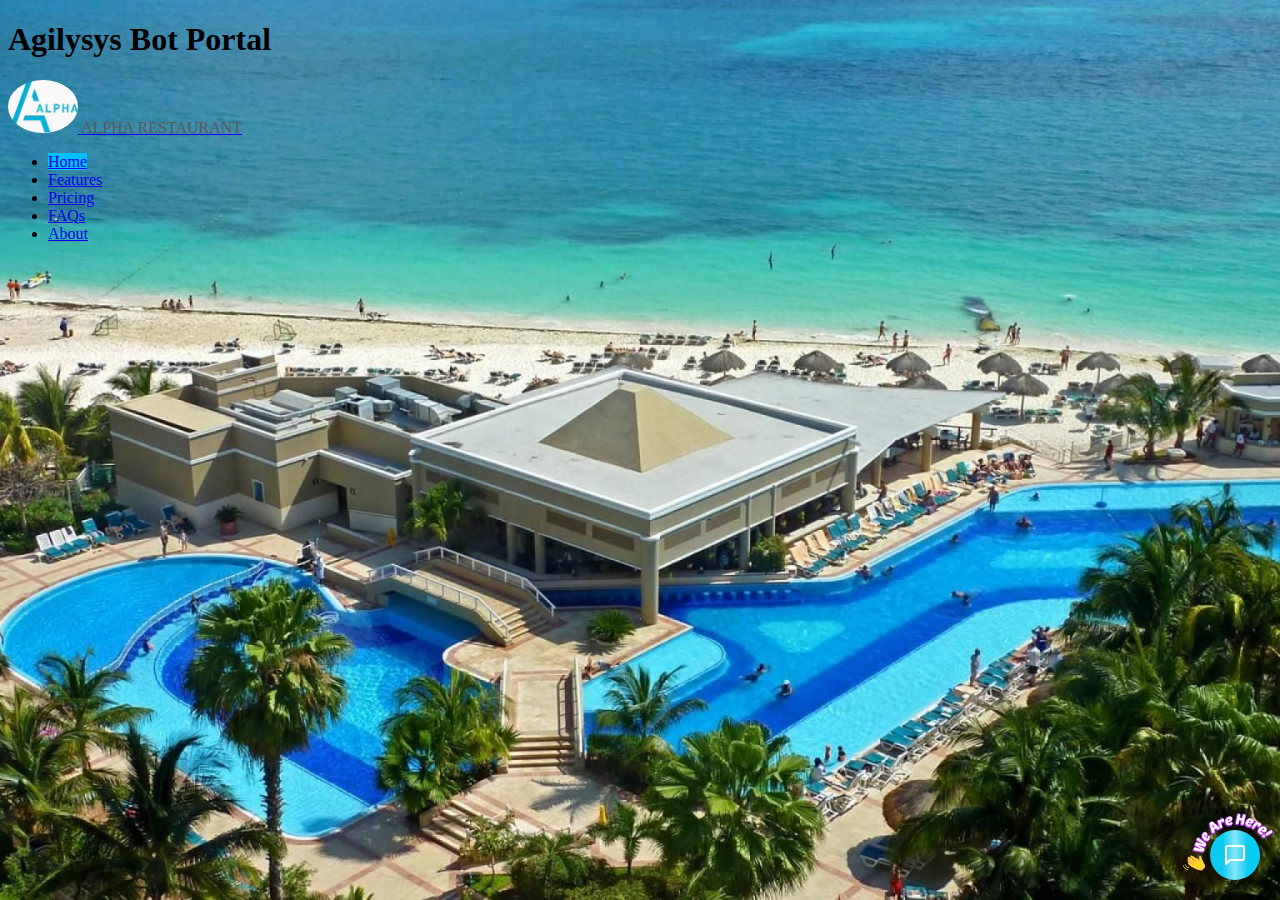
<file: index.html>
<!doctype html>
<html lang="en">

<head>
  <meta charset="utf-8">
  <meta name="viewport" content="width=device-width, initial-scale=1">
  <meta name="description" content="">
  <meta name="author" content="Mark Otto, Jacob Thornton, and Bootstrap contributors">
  <meta name="generator" content="Hugo 0.87.0">
  <title>Alpha Restaurant</title>

  <link rel="canonical" href="https://getbootstrap.com/docs/5.1/examples/headers/">

  <link href="https://fonts.googleapis.com/css?family=Nunito:400,600,700" rel="stylesheet">

  <!-- Bootstrap core CSS -->
  <link href="https://cdn.jsdelivr.net/npm/bootstrap@5.1.0/dist/css/bootstrap.min.css" rel="stylesheet" integrity="sha384-KyZXEAg3QhqLMpG8r+8fhAXLRk2vvoC2f3B09zVXn8CA5QIVfZOJ3BCsw2P0p/We" crossorigin="anonymous">
  <link href="./css/select2.min.css" rel="stylesheet" type="text/css" />
  <link href="./css/chatBot.css" rel="stylesheet" type="text/css" />
  <script src="https://code.jquery.com/jquery-3.6.0.min.js" integrity="sha256-/xUj+3OJU5yExlq6GSYGSHk7tPXikynS7ogEvDej/m4=" crossorigin="anonymous"></script>
  <script crossorigin="anonymous" src="https://cdn.botframework.com/botframework-webchat/latest/webchat.js"></script>

  <style>
    .bd-placeholder-img {
      font-size: 1.125rem;
      text-anchor: middle;
      -webkit-user-select: none;
      -moz-user-select: none;
      user-select: none;
    }

    @media (min-width: 768px) {
      .bd-placeholder-img-lg {
        font-size: 3.5rem;
      }
    }


    html { 
  background: url('bga.jpg') no-repeat center center fixed; 
  -webkit-background-size: cover;
  -moz-background-size: cover;
  -o-background-size: cover;
  background-size: cover;
}

    .nav-item a:hover {
      background-color: #00bfff;
      color: aliceblue;
}

@media only screen and (max-width: 700px) {
   
   .chat-screen {
      width: 93%;
   }

   .chat-body{
    width: 65%;

   }

   .Botiframe{
    width: 85%;
    width:70%;height: 90%;
   }
}

@media only screen and (min-width: 800px) {
   
   .chat-screen {
      width: 45%;
   }

   .chat-body{
    width: 75%;

   }

   .Botiframe{
    width: 600px;height: 400px;
   }
}

  </style>


  <!-- Custom styles for this template -->
  <link href="headers.css" rel="stylesheet">
</head>

<body>

  <svg xmlns="http://www.w3.org/2000/svg" style="display: none;">
    <symbol id="bootstrap" viewBox="0 0 118 94">
      <title>ALPHA RESTAURANT</title>
      <path fill-rule="evenodd" clip-rule="evenodd"
        d="M24.509 0c-6.733 0-11.715 5.893-11.492 12.284.214 6.14-.064 14.092-2.066 20.577C8.943 39.365 5.547 43.485 0 44.014v5.972c5.547.529 8.943 4.649 10.951 11.153 2.002 6.485 2.28 14.437 2.066 20.577C12.794 88.106 17.776 94 24.51 94H93.5c6.733 0 11.714-5.893 11.491-12.284-.214-6.14.064-14.092 2.066-20.577 2.009-6.504 5.396-10.624 10.943-11.153v-5.972c-5.547-.529-8.934-4.649-10.943-11.153-2.002-6.484-2.28-14.437-2.066-20.577C105.214 5.894 100.233 0 93.5 0H24.508zM80 57.863C80 66.663 73.436 72 62.543 72H44a2 2 0 01-2-2V24a2 2 0 012-2h18.437c9.083 0 15.044 4.92 15.044 12.474 0 5.302-4.01 10.049-9.119 10.88v.277C75.317 46.394 80 51.21 80 57.863zM60.521 28.34H49.948v14.934h8.905c6.884 0 10.68-2.772 10.68-7.727 0-4.643-3.264-7.207-9.012-7.207zM49.948 49.2v16.458H60.91c7.167 0 10.964-2.876 10.964-8.281 0-5.406-3.903-8.178-11.425-8.178H49.948z">
      </path>

  </svg>

  <main>
    <h1 class="visually-hidden">Agilysys Bot Portal</h1>

    <div class="container">
      <header class="d-flex flex-wrap justify-content-center py-3 mb-4">
        <a href="/" class="d-flex align-items-center mb-3 mb-md-0 me-md-auto text-dark text-decoration-none">


          <img src="alphalogo1.jpg" alt="Avatar" style="width:70px; border-radius: 100%;">

          <span class="fs-4" style="color: #595959;">ALPHA RESTAURANT</span>
        </a>

        <ul class="nav nav-pills">
          <li class="nav-item" ><a href="https://www.agilysys.com/" class="nav-link active" aria-current="page" style="background-color:#00bfff">Home</a></li>
          <li class="nav-item"><a href="https://www.agilysys.com/en/solutions/" class="nav-link">Features</a></li>
          <li class="nav-item"><a href="https://www.agilysys.com/en/support/paymentcenter/" class="nav-link">Pricing</a></li>
          <li class="nav-item"><a href="https://www.agilysys.com/en/faqs/" class="nav-link">FAQs</a></li>
          <li class="nav-item"><a href="https://www.agilysys.com/en/contact-us/" class="nav-link">About</a></li>
        </ul>
      </header>
    </div>

    <div class="chat-screen">
      <div class="chat-header" style>
        <div class="chat-header-title">
           Alpha Restaurant Online Assistant
        </div>
        
      </div>
      <div class="chat-mail" style="
    padding-left: 0px;
    width: 530px;
    height: 460px;">

        <!--<iframe src='https://webchat.botframework.com/embed/AgilysysBot123?s=7ApwWKU5D2Q.z82kgffTtGLuezjlBtEuHn4RU-GCqFt1_bfv47I4uCM' class="Botiframe" ></iframe>-->
        <div id="webchat" class = "Botiframe" role="main"></div>


      </div>
    </div>



    </div>
    <div class="chat-bot-icon">
      <img src="img/we-are-here.svg" />
      <svg xmlns="http://www.w3.org/2000/svg" width="24" height="24" viewBox="0 0 24 24" fill="none" stroke="currentColor" stroke-width="2" stroke-linecap="round" stroke-linejoin="round" class="feather feather-message-square animate">
        <path d="M21 15a2 2 0 0 1-2 2H7l-4 4V5a2 2 0 0 1 2-2h14a2 2 0 0 1 2 2z"></path>
      </svg>
      <svg xmlns="http://www.w3.org/2000/svg" width="24" height="24" viewBox="0 0 24 24" fill="none" stroke="currentColor" stroke-width="2" stroke-linecap="round" stroke-linejoin="round" class="feather feather-x ">
        <line x1="18" y1="6" x2="6" y2="18"></line>
        <line x1="6" y1="6" x2="18" y2="18"></line>
      </svg>
    </div>
    <!-- Chat Bot UI Ends -->

    <script type="257be86a981729866f2fa61c-text/javascript">
      (function(i, s, o, g, r, a, m) {
        i['GoogleAnalyticsObject'] = r;
        i[r] = i[r] || function() {
          (i[r].q = i[r].q || []).push(arguments)
        }, i[r].l = 1 * new Date();
        a = s.createElement(o),
          m = s.getElementsByTagName(o)[0];
        a.async = 1;
        a.src = g;
        m.parentNode.insertBefore(a, m)
      })(window, document, 'script', 'https://www.google-analytics.com/analytics.js', 'ga');

      ga('create', 'UA-83834093-1', 'auto');
      ga('send', 'pageview');
    </script>
    <script src="https://ajax.cloudflare.com/cdn-cgi/scripts/7089c43e/cloudflare-static/rocket-loader.min.js" data-cf-settings="257be86a981729866f2fa61c-|49" defer=""></script>
    <!-- Time line Html Ends -->
    <!-- BEGIN GLOBAL MANDATORY SCRIPTS -->

    <script src="./js/select2.min.js"></script>
    <script>
      $(document).ready(function() {
        $(".select2_el").select2({});
      });
    </script>
    <script>
      $(document).ready(function() {
        //Toggle fullscreen
        $(".chat-bot-icon").click(function(e) {
          $(this).children('img').toggleClass('hide');
          $(this).children('svg').toggleClass('animate');
          $('.chat-screen').toggleClass('show-chat');
        });
        $('.chat-mail button').click(function() {
          $('.chat-mail').addClass('hide');
          $('.chat-body').removeClass('hide');
          $('.chat-input').removeClass('hide');
          $('.chat-header-option').removeClass('hide');
        });
        $('.end-chat').click(function() {
          $('.chat-body').addClass('hide');
          $('.chat-input').addClass('hide');
          $('.chat-session-end').removeClass('hide');
          $('.chat-header-option').addClass('hide');
        });
      });
    </script>


<script>
  (async function () {
    // In this demo, we are using Direct Line token from MockBot.
    // Your client code must provide either a secret or a token to talk to your bot.
    // Tokens are more secure. To learn about the differences between secrets and tokens
    // and to understand the risks associated with using secrets, visit https://docs.microsoft.com/en-us/azure/bot-service/rest-api/bot-framework-rest-direct-line-3-0-authentication?view=azure-bot-service-4.0

    

    window.WebChat.renderWebChat(
      {
        directLine: window.WebChat.createDirectLine({ secret: '1W0TFQrBLEw.5RBC0ZsFgdFL5hcVLho9L_sprWlzP0qzihOn7DMVHKs' })
        ,webSpeechPonyfillFactory: window.WebChat.createBrowserWebSpeechPonyfillFactory()
      },
      document.getElementById('webchat')
    );

    document.querySelector('#webchat > *').focus();
  })().catch(err => console.error(err));
  

</script>
    <script src="https://cdn.jsdelivr.net/npm/@popperjs/core@2.9.3/dist/umd/popper.min.js" integrity="sha384-eMNCOe7tC1doHpGoWe/6oMVemdAVTMs2xqW4mwXrXsW0L84Iytr2wi5v2QjrP/xp" crossorigin="anonymous"></script>
    <script src="https://cdn.jsdelivr.net/npm/bootstrap@5.1.0/dist/js/bootstrap.min.js" integrity="sha384-cn7l7gDp0eyniUwwAZgrzD06kc/tftFf19TOAs2zVinnD/C7E91j9yyk5//jjpt/" crossorigin="anonymous"></script>


</body>

</html>
</file>
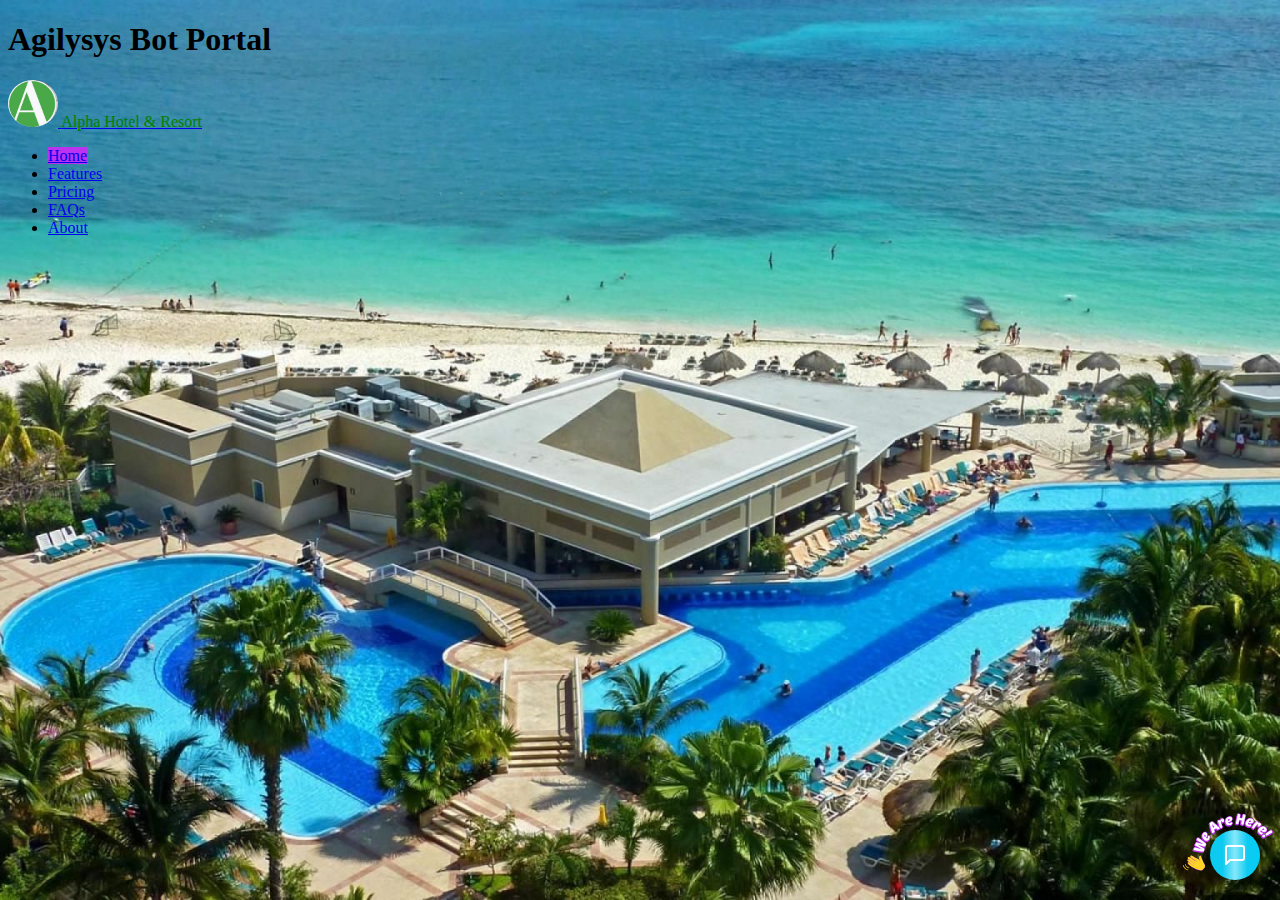
<file: index1.html>
<!doctype html>
<html lang="en">

<head>
  <meta charset="utf-8">
  <meta name="viewport" content="width=device-width, initial-scale=1">
  <meta name="description" content="">
  <meta name="author" content="Mark Otto, Jacob Thornton, and Bootstrap contributors">
  <meta name="generator" content="Hugo 0.87.0">
  <title>Alpha Hotel & Resort</title>

  <link rel="canonical" href="https://getbootstrap.com/docs/5.1/examples/headers/">

  <link href="https://fonts.googleapis.com/css?family=Nunito:400,600,700" rel="stylesheet">

  <!-- Bootstrap core CSS -->
  <link href="https://cdn.jsdelivr.net/npm/bootstrap@5.1.0/dist/css/bootstrap.min.css" rel="stylesheet" integrity="sha384-KyZXEAg3QhqLMpG8r+8fhAXLRk2vvoC2f3B09zVXn8CA5QIVfZOJ3BCsw2P0p/We" crossorigin="anonymous">
  <link href="./css/select2.min.css" rel="stylesheet" type="text/css" />
  <link href="./css/chatBot.css" rel="stylesheet" type="text/css" />
  <script src="https://code.jquery.com/jquery-3.6.0.min.js" integrity="sha256-/xUj+3OJU5yExlq6GSYGSHk7tPXikynS7ogEvDej/m4=" crossorigin="anonymous"></script>

  <style>
    .bd-placeholder-img {
      font-size: 1.125rem;
      text-anchor: middle;
      -webkit-user-select: none;
      -moz-user-select: none;
      user-select: none;
    }

    @media (min-width: 768px) {
      .bd-placeholder-img-lg {
        font-size: 3.5rem;
      }
    }


    html { 
  background: url('bga.jpg') no-repeat center center fixed; 
  -webkit-background-size: cover;
  -moz-background-size: cover;
  -o-background-size: cover;
  background-size: cover;
}

    .nav-item a:hover {
      background-color: #bc32ef;
      color: aliceblue;
}
  </style>


  <!-- Custom styles for this template -->
  <link href="headers.css" rel="stylesheet">
</head>

<body>

  <svg xmlns="http://www.w3.org/2000/svg" style="display: none;">
    <symbol id="bootstrap" viewBox="0 0 118 94">
      <title>Alpha Hotel & Resort</title>
      <path fill-rule="evenodd" clip-rule="evenodd"
        d="M24.509 0c-6.733 0-11.715 5.893-11.492 12.284.214 6.14-.064 14.092-2.066 20.577C8.943 39.365 5.547 43.485 0 44.014v5.972c5.547.529 8.943 4.649 10.951 11.153 2.002 6.485 2.28 14.437 2.066 20.577C12.794 88.106 17.776 94 24.51 94H93.5c6.733 0 11.714-5.893 11.491-12.284-.214-6.14.064-14.092 2.066-20.577 2.009-6.504 5.396-10.624 10.943-11.153v-5.972c-5.547-.529-8.934-4.649-10.943-11.153-2.002-6.484-2.28-14.437-2.066-20.577C105.214 5.894 100.233 0 93.5 0H24.508zM80 57.863C80 66.663 73.436 72 62.543 72H44a2 2 0 01-2-2V24a2 2 0 012-2h18.437c9.083 0 15.044 4.92 15.044 12.474 0 5.302-4.01 10.049-9.119 10.88v.277C75.317 46.394 80 51.21 80 57.863zM60.521 28.34H49.948v14.934h8.905c6.884 0 10.68-2.772 10.68-7.727 0-4.643-3.264-7.207-9.012-7.207zM49.948 49.2v16.458H60.91c7.167 0 10.964-2.876 10.964-8.281 0-5.406-3.903-8.178-11.425-8.178H49.948z">
      </path>

  </svg>

  <main>
    <h1 class="visually-hidden">Agilysys Bot Portal</h1>

    <div class="container">
      <header class="d-flex flex-wrap justify-content-center py-3 mb-4">
        <a href="/" class="d-flex align-items-center mb-3 mb-md-0 me-md-auto text-dark text-decoration-none">


          <img src="bg1.jpg" alt="Avatar" style="width:50px; border-radius: 50%;">

          <span class="fs-4" style="color: green;">Alpha Hotel & Resort</span>
        </a>

        <ul class="nav nav-pills">
          <li class="nav-item" ><a href="https://www.agilysys.com/" class="nav-link active" aria-current="page" style="background-color:#bc32ef">Home</a></li>
          <li class="nav-item"><a href="https://www.agilysys.com/en/solutions/" class="nav-link">Features</a></li>
          <li class="nav-item"><a href="https://www.agilysys.com/en/support/paymentcenter/" class="nav-link">Pricing</a></li>
          <li class="nav-item"><a href="https://www.agilysys.com/en/faqs/" class="nav-link">FAQs</a></li>
          <li class="nav-item"><a href="https://www.agilysys.com/en/contact-us/" class="nav-link">About</a></li>
        </ul>
      </header>
    </div>

    <div class="chat-screen">
      <div class="chat-header">
        <div class="chat-header-title">
           Alpha Hotel & Resort Online Assistant
        </div>
        <div class="chat-header-option hide">
          <span class="dropdown custom-dropdown">
            <a class="dropdown-toggle" href="#" role="button" id="dropdownMenuLink1" data-toggle="dropdown" aria-haspopup="true" aria-expanded="false">
              <svg xmlns="http://www.w3.org/2000/svg" width="24" height="24" viewBox="0 0 24 24" fill="none" stroke="currentColor" stroke-width="2" stroke-linecap="round" stroke-linejoin="round" class="feather feather-more-horizontal">
                <circle cx="12" cy="12" r="1"></circle>
                <circle cx="19" cy="12" r="1"></circle>
                <circle cx="5" cy="12" r="1"></circle>
              </svg>
            </a>
            <div class="dropdown-menu dropdown-menu-right" aria-labelledby="dropdownMenuLink1" style="will-change: transform;">
              <a class="dropdown-item" href="javascript:void(0);">
                <svg xmlns="http://www.w3.org/2000/svg" width="16" height="16" viewBox="0 0 24 24" fill="none" stroke="#bc32ef" stroke-width="2" stroke-linecap="round" stroke-linejoin="round" class="feather feather-file-text">
                  <path d="M14 2H6a2 2 0 0 0-2 2v16a2 2 0 0 0 2 2h12a2 2 0 0 0 2-2V8z"></path>
                  <polyline points="14 2 14 8 20 8"></polyline>
                  <line x1="16" y1="13" x2="8" y2="13"></line>
                  <line x1="16" y1="17" x2="8" y2="17"></line>
                  <polyline points="10 9 9 9 8 9"></polyline>
                </svg>
                Send Transcriptions
              </a>
              <a class="dropdown-item end-chat" href="javascript:void(0);">
                <svg xmlns="http://www.w3.org/2000/svg" width="16" height="16" viewBox="0 0 24 24" fill="none" stroke="#bc32ef" stroke-width="2" stroke-linecap="round" stroke-linejoin="round" class="feather feather-power">
                  <path d="M18.36 6.64a9 9 0 1 1-12.73 0"></path>
                  <line x1="12" y1="2" x2="12" y2="12"></line>
                </svg>
                End Chat
              </a>
            </div>
          </span>
        </div>
      </div>
      <div class="chat-mail" style="
    padding-left: 0px;
    width: 530px;
    height: 460px;">

        <iframe src='https://webchat.botframework.com/embed/AgilysysBot123?s=7ApwWKU5D2Q.z82kgffTtGLuezjlBtEuHn4RU-GCqFt1_bfv47I4uCM' style="width: 500px;height: 400px;"></iframe>



      </div>
    </div>



    </div>
    <div class="chat-bot-icon">
      <img src="img/we-are-here.svg" />
      <svg xmlns="http://www.w3.org/2000/svg" width="24" height="24" viewBox="0 0 24 24" fill="none" stroke="currentColor" stroke-width="2" stroke-linecap="round" stroke-linejoin="round" class="feather feather-message-square animate">
        <path d="M21 15a2 2 0 0 1-2 2H7l-4 4V5a2 2 0 0 1 2-2h14a2 2 0 0 1 2 2z"></path>
      </svg>
      <svg xmlns="http://www.w3.org/2000/svg" width="24" height="24" viewBox="0 0 24 24" fill="none" stroke="currentColor" stroke-width="2" stroke-linecap="round" stroke-linejoin="round" class="feather feather-x ">
        <line x1="18" y1="6" x2="6" y2="18"></line>
        <line x1="6" y1="6" x2="18" y2="18"></line>
      </svg>
    </div>
    <!-- Chat Bot UI Ends -->

    <script type="257be86a981729866f2fa61c-text/javascript">
      (function(i, s, o, g, r, a, m) {
        i['GoogleAnalyticsObject'] = r;
        i[r] = i[r] || function() {
          (i[r].q = i[r].q || []).push(arguments)
        }, i[r].l = 1 * new Date();
        a = s.createElement(o),
          m = s.getElementsByTagName(o)[0];
        a.async = 1;
        a.src = g;
        m.parentNode.insertBefore(a, m)
      })(window, document, 'script', 'https://www.google-analytics.com/analytics.js', 'ga');

      ga('create', 'UA-83834093-1', 'auto');
      ga('send', 'pageview');
    </script>
    <script src="https://ajax.cloudflare.com/cdn-cgi/scripts/7089c43e/cloudflare-static/rocket-loader.min.js" data-cf-settings="257be86a981729866f2fa61c-|49" defer=""></script>
    <!-- Time line Html Ends -->
    <!-- BEGIN GLOBAL MANDATORY SCRIPTS -->

    <script src="./js/select2.min.js"></script>
    <script>
      $(document).ready(function() {
        $(".select2_el").select2({});
      });
    </script>
    <script>
      $(document).ready(function() {
        //Toggle fullscreen
        $(".chat-bot-icon").click(function(e) {
          $(this).children('img').toggleClass('hide');
          $(this).children('svg').toggleClass('animate');
          $('.chat-screen').toggleClass('show-chat');
        });
        $('.chat-mail button').click(function() {
          $('.chat-mail').addClass('hide');
          $('.chat-body').removeClass('hide');
          $('.chat-input').removeClass('hide');
          $('.chat-header-option').removeClass('hide');
        });
        $('.end-chat').click(function() {
          $('.chat-body').addClass('hide');
          $('.chat-input').addClass('hide');
          $('.chat-session-end').removeClass('hide');
          $('.chat-header-option').addClass('hide');
        });
      });
    </script>

    <script src="https://cdn.jsdelivr.net/npm/@popperjs/core@2.9.3/dist/umd/popper.min.js" integrity="sha384-eMNCOe7tC1doHpGoWe/6oMVemdAVTMs2xqW4mwXrXsW0L84Iytr2wi5v2QjrP/xp" crossorigin="anonymous"></script>
    <script src="https://cdn.jsdelivr.net/npm/bootstrap@5.1.0/dist/js/bootstrap.min.js" integrity="sha384-cn7l7gDp0eyniUwwAZgrzD06kc/tftFf19TOAs2zVinnD/C7E91j9yyk5//jjpt/" crossorigin="anonymous"></script>


</body>

</html>
</file>
<file: css/chatBot.css>
.chat-screen {
    position: fixed;
    bottom: 68px;
    right: 20px;
    width:500px;
    height:500px;
    z-index: 9999;
    background: #fff;
    box-sizing: border-box;
    border-radius: 15px;
    box-shadow: 0px 15px 20px rgba(0, 0, 0, 0.1);
    visibility: hidden;
}
.chat-screen.show-chat {
    -moz-transition: bottom 0.5s linear;
    -webkit-transition: bottom 0.5s linear;
    transition: bottom 0.5s linear;
    visibility: visible;
    bottom: 82px;
}
.chat-screen .chat-header {
    background-image: linear-gradient(to right, #00bfff, #59b3e4, #52b7e8, #89deff, #22d6ff);
    border-radius: 15px 15px 0 0;
    padding: 15px;
    display: block;
}
.chat-screen .chat-header .chat-header-title {
    display: inline-block;
    width: calc(100% - 50px);
    color: #fff;
    font-size: 14px;
}
.chat-screen .chat-header .chat-header-option {
    display: inline-block;
    width: 44px;
    color: #fff;
    font-size: 14px;
    text-align: right;
}
.chat-screen .chat-header .chat-header-option .dropdown .dropdown-toggle svg {
    color: #fff;
}
.chat-screen .chat-mail {
    padding: 30px;
    display: block;
}
.chat-screen .chat-mail input.form-control {
    border-radius: 30px;
    border: 1px solid #e1e1e1;
    color: #3b3f5c;
    font-size: 14px;
    padding: 0.55rem 1.25rem;
}
.chat-screen .chat-mail input.form-control:focus {
    box-shadow: none;
    border: 1px solid #add5fc;
}
.chat-screen .chat-mail .select2 .selection .select2-selection .select2-selection__rendered {
    border-radius: 30px;
    border: 1px solid #e1e1e1;
    height: calc(1.28em + 1.28rem + 2px);
    padding: 9px 20px;
    font-size: 14px;
}
.chat-screen .chat-mail .select2.select2-container--open .selection .select2-selection {
    box-shadow: none;
    border-radius: 30px;
}

.chat-screen .chat-mail .form-group {
    margin-bottom: 1.5rem;
}
.chat-screen .chat-body {
    padding: 25px;
    display: inline-block;
    min-height: 382px;
    max-height: 382px;
    background: #fbfbfb;
}
.chat-screen .chat-body .chat-start {
    border: 1px solid #f8d4ff;
    width: 150px;
    border-radius: 50px;
    padding: 6px 10px;
    font-size: 12px;
    margin: 0 auto;
    text-align: center;
    margin-bottom: 15px;
    background: #fff;
}
.chat-screen .chat-body .chat-bubble {
    font-size: 12px;
    padding: 10px 15px;
    box-shadow: none;
    display: inline-block;
    clear: both;
    margin-bottom: 10px;
    box-shadow: 0 5px 5px rgba(0, 0, 0, 0.02);
}
.chat-screen .chat-body .chat-bubble.you {
    background-image: linear-gradient(to right, #673ab7, #813bcb, #9e38de, #bc32ef, #dc22ff);
    color: #fff;
    border-radius: 0 15px 15px 15px;
    align-self: flex-start;
    display: table;
}
.chat-screen .chat-body .chat-bubble.me {
    background-image: linear-gradient(to right, #FFFFFF, #FFFFFF, #FFFFFF, #FFFFFF, #FFFFFF);
    color: #888ea8;
    border-radius: 15px 0px 15px 15px;
    float: right;
    align-self: flex-end;
    display: table;
}
.chat-screen .chat-input {
    width: 100%;
    position: relative;
    margin-bottom: -5px;
}
.chat-screen .chat-input input {
    width: 100%;
    background: #ffffff;
    padding: 15px 70px 15px 15px;
    border-radius: 0 0 15px 15px;
    resize: none;
    border-width: 1px 0 0 0;
    border-style: solid;
    border-color: #f8f8f8;
    color: #7a7a7a;
    font-weight: normal;
    font-size: 13px;
    transition: border-color 0.5s ease;
}
.chat-screen .chat-input input:focus {
    border-color: #f9dcff;
}
.chat-screen .chat-input input:focus + .input-action-icon a svg.feather-send {
    color: #bc32ef;
}
.chat-screen .chat-input .input-action-icon {
    width: 61px;
    white-space: nowrap;
    position: absolute;
    z-index: 1;
    top: 15px;
    right: 15px;
    text-align: right;
}
.chat-screen .chat-input .input-action-icon a {
    display: inline-block;
    margin-left: 5px;
    cursor: pointer;
}
.chat-screen .chat-input .input-action-icon a svg {
    height: 17px;
    width: 17px;
    color: #a9a9a9;
}
.chat-screen .chat-session-end {
    display: block;
    width: 100%;
    padding: 25px;
}
.chat-screen .chat-session-end h5 {
    font-size: 17px;
    text-align: center;
    font-weight: bold;
    margin-top: 20px;
}
.chat-screen .chat-session-end p {
    font-size: 14px;
    text-align: center;
    margin: 20px 0;
}
.chat-screen .chat-session-end .rate-me {
    width: 120px;
    margin: 40px auto;
}
.chat-screen .chat-session-end .rate-me .rate-bubble {
    display: inline-block;
    text-align: center;
    width: 50px;
}
.chat-screen .chat-session-end .rate-me .rate-bubble span {
    height: 50px;
    width: 50px;
    text-align: center;
    display: block;
    line-height: 46px;
    cursor: pointer;
    transition: transform 0.5s ease;
    margin-bottom: 7px;
}
.chat-screen .chat-session-end .rate-me .rate-bubble span:hover {
    transform: scale(1.1);
    transition: transform 0.5s ease;
}
.chat-screen .chat-session-end .rate-me .rate-bubble.great {
    margin-right: 12px;
    color: #43cc6c;
}
.chat-screen .chat-session-end .rate-me .rate-bubble.great span {
    background: #43cc6c;
    border-radius: 50px 50px 0 50px;
}
.chat-screen .chat-session-end .rate-me .rate-bubble.bad {
    color: #ef4252;
}
.chat-screen .chat-session-end .rate-me .rate-bubble.bad span {
    background: #ef4252;
    border-radius: 50px 50px 50px 0;
}
.chat-screen .chat-session-end .transcript-chat {
    display: block;
    text-align: center;
    margin-top: 80px;
    color: #0768f8;
    text-decoration: underline;
    line-height: 20px;
}
.chat-screen .powered-by {
    margin-top: 40px;
    text-align: center;
    font-size: 12px;
}
.chat-bot-icon {
    position: fixed;
    bottom: 20px;
    right: 20px;
    height: 50px;
    width: 50px;
    background-image: linear-gradient(to right, #0dcaf0, #0dcaf0, #85e8fb, #0dcaf0, #04cef6);
    z-index: 9999;
    border-radius: 30px;
    box-shadow: 0px 10px 15px rgba(0, 0, 0, 0.1);
    text-align: center;
    line-height: 50px;
    cursor: pointer;
    transition: all 0.5s ease;
}
.chat-bot-icon img {
    height: 90px;
    width: 90px;
    position: absolute;
    right: -13px;
    top: -33px;
}
.chat-bot-icon svg {
    color: #fff;
    -moz-transition: all 0.5s linear;
    -webkit-transition: all 0.5s linear;
    transition: transform 0.5s linear;
    position: absolute;
    left: 13px;
    top: 13px;
    opacity: 0;
    z-index: -1;
}
.chat-bot-icon svg.animate {
    -moz-transform: rotate(360deg);
    -webkit-transform: rotate(360deg);
    transform: rotate(360deg);
    opacity: 1;
    z-index: 1;
}
</file>
<file: headers.css>
.b-example-divider {
  height: 3rem;
  background-color: rgba(0, 0, 0, .1);
  border: solid rgba(0, 0, 0, .15);
  border-width: 1px 0;
  box-shadow: inset 0 .5em 1.5em rgba(0, 0, 0, .1), inset 0 .125em .5em rgba(0, 0, 0, .15);
}

.form-control-dark {
  color: #fff;
  background-color: var(--bs-dark);
  border-color: var(--bs-gray);
}
.form-control-dark:focus {
  color: #fff;
  background-color: var(--bs-dark);
  border-color: #fff;
  box-shadow: 0 0 0 .25rem rgba(255, 255, 255, .25);
}

.bi {
  vertical-align: -.125em;
  fill: currentColor;
}

.text-small {
  font-size: 85%;
}

.dropdown-toggle {
  outline: 0;
}
</file>
